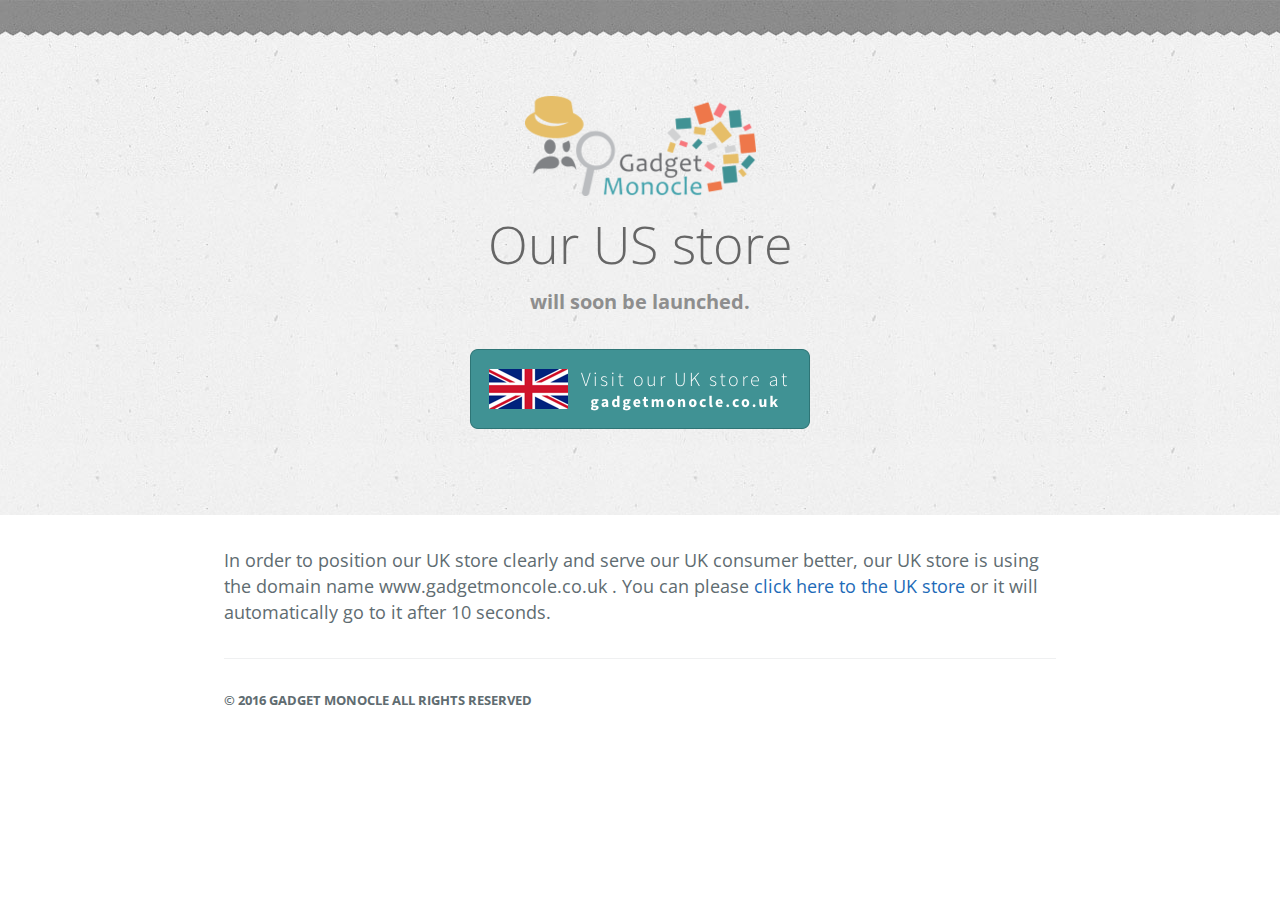
<file: index.html>
<!DOCTYPE html>
<html lang="en-us">
  <head>
    <meta charset="UTF-8">
    <meta http-equiv="refresh" content="10;url=http://www.gadgetmonocle.co.uk" />
    <title>Gadget Monocle Moved</title>
    <meta name="viewport" content="width=device-width, initial-scale=1">
    <link rel="stylesheet" type="text/css" href="stylesheets/normalize.css" media="screen">
    <link href="https://fonts.googleapis.com/css?family=Open+Sans:300,400,700" rel="stylesheet">
    <link rel="stylesheet" type="text/css" href="stylesheets/stylesheet.css" media="screen">
    <link rel="stylesheet" type="text/css" href="stylesheets/github-light.css" media="screen">
  </head>
  <body>
    <section class="page-header">
      <p><a href="http://www.gadgetmonocle.co.uk"><img src="logo.png" /></a></p>
      <h1 class="project-name">Our US store</h1>
      <h2 class="project-tagline">will soon be launched.</h2>
      <a href="http://www.gadgetmonocle.co.uk" class="btn-img"><img src="btn-uk-store.png" /></a>

    </section>

    <section class="main-content">
<p>In order to position our UK store clearly and serve our UK consumer better, our UK store is using the domain name www.gadgetmoncole.co.uk .  You can please <a href="http://www.gadgetmonocle.co.uk/">click here to the UK store</a> or it will automatically go to it after 10 seconds.</p>




      <footer class="site-footer">
        <span class="site-footer-owner">© 2016 GADGET MONOCLE ALL RIGHTS RESERVED</span>
      </footer>

    </section>

  
  </body>
</html>
</file>
<file: stylesheets/stylesheet.css>
* {
  box-sizing: border-box; }

body {
  padding: 0;
  margin: 0;
  font-family: "Open Sans", "Helvetica Neue", Helvetica, Arial, sans-serif;
  font-size: 16px;
  line-height: 1.5;
  color: #606c71; }

a {
  color: #1e6bb8;
  text-decoration: none; }
  a:hover {
    text-decoration: underline; }

.btn {
  display: inline-block;
  margin-bottom: 1rem;
  color: rgba(255, 255, 255, 0.7);
  background-color: rgba(255, 255, 255, 0.08);
  border-color: rgba(255, 255, 255, 0.2);
  border-style: solid;
  border-width: 1px;
  border-radius: 0.3rem;
  transition: color 0.2s, background-color 0.2s, border-color 0.2s; }
  .btn + .btn {
    margin-left: 1rem; }

.btn:hover {
  color: rgba(255, 255, 255, 0.8);
  text-decoration: none;
  background-color: rgba(255, 255, 255, 0.2);
  border-color: rgba(255, 255, 255, 0.3); }

@media screen and (min-width: 64em) {
  .btn {
    padding: 0.75rem 1rem; } }

@media screen and (min-width: 42em) and (max-width: 64em) {
  .btn {
    padding: 0.6rem 0.9rem;
    font-size: 0.9rem; } }

@media screen and (max-width: 42em) {
  .btn {
    display: block;
    width: 100%;
    padding: 0.75rem;
    font-size: 0.9rem; }
    .btn + .btn {
      margin-top: 1rem;
      margin-left: 0; } }

.page-header {
  color: #fff;
  text-align: center;
  background-color: #159957;
  background-image: linear-gradient(120deg, #155799, #159957); }

@media screen and (min-width: 64em) {
  .page-header {
    padding: 5rem 6rem; } }

@media screen and (min-width: 42em) and (max-width: 64em) {
  .page-header {
    padding: 3rem 4rem; } }

@media screen and (max-width: 42em) {
  .page-header {
    padding: 2rem 1rem; } }

.project-name {
  margin-top: 0;
  margin-bottom: 0.1rem; }

@media screen and (min-width: 64em) {
  .project-name {
    font-size: 3.25rem; } }

@media screen and (min-width: 42em) and (max-width: 64em) {
  .project-name {
    font-size: 2.25rem; } }

@media screen and (max-width: 42em) {
  .project-name {
    font-size: 1.75rem; } }

.project-tagline {
  margin-bottom: 2rem;
  font-weight: normal;
  opacity: 0.7; }

@media screen and (min-width: 64em) {
  .project-tagline {
    font-size: 1.25rem; } }

@media screen and (min-width: 42em) and (max-width: 64em) {
  .project-tagline {
    font-size: 1.15rem; } }

@media screen and (max-width: 42em) {
  .project-tagline {
    font-size: 1rem; } }

.main-content :first-child {
  margin-top: 0; }
.main-content img {
  max-width: 100%; }
.main-content h1, .main-content h2, .main-content h3, .main-content h4, .main-content h5, .main-content h6 {
  margin-top: 2rem;
  margin-bottom: 1rem;
  font-weight: normal;
  color: #159957; }
.main-content p {
  margin-bottom: 1em; }
.main-content code {
  padding: 2px 4px;
  font-family: Consolas, "Liberation Mono", Menlo, Courier, monospace;
  font-size: 0.9rem;
  color: #383e41;
  background-color: #f3f6fa;
  border-radius: 0.3rem; }
.main-content pre {
  padding: 0.8rem;
  margin-top: 0;
  margin-bottom: 1rem;
  font: 1rem Consolas, "Liberation Mono", Menlo, Courier, monospace;
  color: #567482;
  word-wrap: normal;
  background-color: #f3f6fa;
  border: solid 1px #dce6f0;
  border-radius: 0.3rem; }
  .main-content pre > code {
    padding: 0;
    margin: 0;
    font-size: 0.9rem;
    color: #567482;
    word-break: normal;
    white-space: pre;
    background: transparent;
    border: 0; }
.main-content .highlight {
  margin-bottom: 1rem; }
  .main-content .highlight pre {
    margin-bottom: 0;
    word-break: normal; }
.main-content .highlight pre, .main-content pre {
  padding: 0.8rem;
  overflow: auto;
  font-size: 0.9rem;
  line-height: 1.45;
  border-radius: 0.3rem; }
.main-content pre code, .main-content pre tt {
  display: inline;
  max-width: initial;
  padding: 0;
  margin: 0;
  overflow: initial;
  line-height: inherit;
  word-wrap: normal;
  background-color: transparent;
  border: 0; }
  .main-content pre code:before, .main-content pre code:after, .main-content pre tt:before, .main-content pre tt:after {
    content: normal; }
.main-content ul, .main-content ol {
  margin-top: 0; }
.main-content blockquote {
  padding: 0 1rem;
  margin-left: 0;
  color: #819198;
  border-left: 0.3rem solid #dce6f0; }
  .main-content blockquote > :first-child {
    margin-top: 0; }
  .main-content blockquote > :last-child {
    margin-bottom: 0; }
.main-content table {
  display: block;
  width: 100%;
  overflow: auto;
  word-break: normal;
  word-break: keep-all; }
  .main-content table th {
    font-weight: bold; }
  .main-content table th, .main-content table td {
    padding: 0.5rem 1rem;
    border: 1px solid #e9ebec; }
.main-content dl {
  padding: 0; }
  .main-content dl dt {
    padding: 0;
    margin-top: 1rem;
    font-size: 1rem;
    font-weight: bold; }
  .main-content dl dd {
    padding: 0;
    margin-bottom: 1rem; }
.main-content hr {
  height: 2px;
  padding: 0;
  margin: 1rem 0;
  background-color: #eff0f1;
  border: 0; }

@media screen and (min-width: 64em) {
  .main-content {
    max-width: 64rem;
    padding: 2rem 6rem;
    margin: 0 auto;
    font-size: 1.1rem; } }

@media screen and (min-width: 42em) and (max-width: 64em) {
  .main-content {
    padding: 2rem 4rem;
    font-size: 1.1rem; } }

@media screen and (max-width: 42em) {
  .main-content {
    padding: 2rem 1rem;
    font-size: 1rem; } }

.site-footer {
  padding-top: 2rem;
  margin-top: 2rem;
  border-top: solid 1px #eff0f1; }

.site-footer-owner {
  display: block;
  font-weight: bold; }

.site-footer-credits {
  color: #819198; }

@media screen and (min-width: 64em) {
  .site-footer {
    font-size: 1rem; } }

@media screen and (min-width: 42em) and (max-width: 64em) {
  .site-footer {
    font-size: 1rem; } }

@media screen and (max-width: 42em) {
  .site-footer {
    font-size: 0.9rem; } }


.page-header {
  background: url("airHeader_bkgd.jpg");
}
.project-name {
  color: #666;
  font-weight: 300;
      line-height: 52px;
}
.project-tagline {
  color: #666;
  font-weight: 700;
}
.btn {
    color: rgba(255, 255, 255, 1);
    background-color: rgba(64, 146, 148, 0.8);
    border-color: rgba(64, 146, 148, 1);
}
.btn:hover {
    background-color: rgba(64, 146, 148, 1);
}
.site-footer {
    font-size: .8rem;
}
a.btn-img:hover {
opacity: 0.8;
filter: alpha(opacity=80); /* For IE8 and earlier */
}
</file>
<file: stylesheets/github-light.css>
/*
The MIT License (MIT)

Copyright (c) 2016 GitHub, Inc.

Permission is hereby granted, free of charge, to any person obtaining a copy
of this software and associated documentation files (the "Software"), to deal
in the Software without restriction, including without limitation the rights
to use, copy, modify, merge, publish, distribute, sublicense, and/or sell
copies of the Software, and to permit persons to whom the Software is
furnished to do so, subject to the following conditions:

The above copyright notice and this permission notice shall be included in all
copies or substantial portions of the Software.

THE SOFTWARE IS PROVIDED "AS IS", WITHOUT WARRANTY OF ANY KIND, EXPRESS OR
IMPLIED, INCLUDING BUT NOT LIMITED TO THE WARRANTIES OF MERCHANTABILITY,
FITNESS FOR A PARTICULAR PURPOSE AND NONINFRINGEMENT. IN NO EVENT SHALL THE
AUTHORS OR COPYRIGHT HOLDERS BE LIABLE FOR ANY CLAIM, DAMAGES OR OTHER
LIABILITY, WHETHER IN AN ACTION OF CONTRACT, TORT OR OTHERWISE, ARISING FROM,
OUT OF OR IN CONNECTION WITH THE SOFTWARE OR THE USE OR OTHER DEALINGS IN THE
SOFTWARE.

*/

.pl-c /* comment */ {
  color: #969896;
}

.pl-c1 /* constant, variable.other.constant, support, meta.property-name, support.constant, support.variable, meta.module-reference, markup.raw, meta.diff.header */,
.pl-s .pl-v /* string variable */ {
  color: #0086b3;
}

.pl-e /* entity */,
.pl-en /* entity.name */ {
  color: #795da3;
}

.pl-smi /* variable.parameter.function, storage.modifier.package, storage.modifier.import, storage.type.java, variable.other */,
.pl-s .pl-s1 /* string source */ {
  color: #333;
}

.pl-ent /* entity.name.tag */ {
  color: #63a35c;
}

.pl-k /* keyword, storage, storage.type */ {
  color: #a71d5d;
}

.pl-s /* string */,
.pl-pds /* punctuation.definition.string, string.regexp.character-class */,
.pl-s .pl-pse .pl-s1 /* string punctuation.section.embedded source */,
.pl-sr /* string.regexp */,
.pl-sr .pl-cce /* string.regexp constant.character.escape */,
.pl-sr .pl-sre /* string.regexp source.ruby.embedded */,
.pl-sr .pl-sra /* string.regexp string.regexp.arbitrary-repitition */ {
  color: #183691;
}

.pl-v /* variable */ {
  color: #ed6a43;
}

.pl-id /* invalid.deprecated */ {
  color: #b52a1d;
}

.pl-ii /* invalid.illegal */ {
  color: #f8f8f8;
  background-color: #b52a1d;
}

.pl-sr .pl-cce /* string.regexp constant.character.escape */ {
  font-weight: bold;
  color: #63a35c;
}

.pl-ml /* markup.list */ {
  color: #693a17;
}

.pl-mh /* markup.heading */,
.pl-mh .pl-en /* markup.heading entity.name */,
.pl-ms /* meta.separator */ {
  font-weight: bold;
  color: #1d3e81;
}

.pl-mq /* markup.quote */ {
  color: #008080;
}

.pl-mi /* markup.italic */ {
  font-style: italic;
  color: #333;
}

.pl-mb /* markup.bold */ {
  font-weight: bold;
  color: #333;
}

.pl-md /* markup.deleted, meta.diff.header.from-file */ {
  color: #bd2c00;
  background-color: #ffecec;
}

.pl-mi1 /* markup.inserted, meta.diff.header.to-file */ {
  color: #55a532;
  background-color: #eaffea;
}

.pl-mdr /* meta.diff.range */ {
  font-weight: bold;
  color: #795da3;
}

.pl-mo /* meta.output */ {
  color: #1d3e81;
}
</file>
